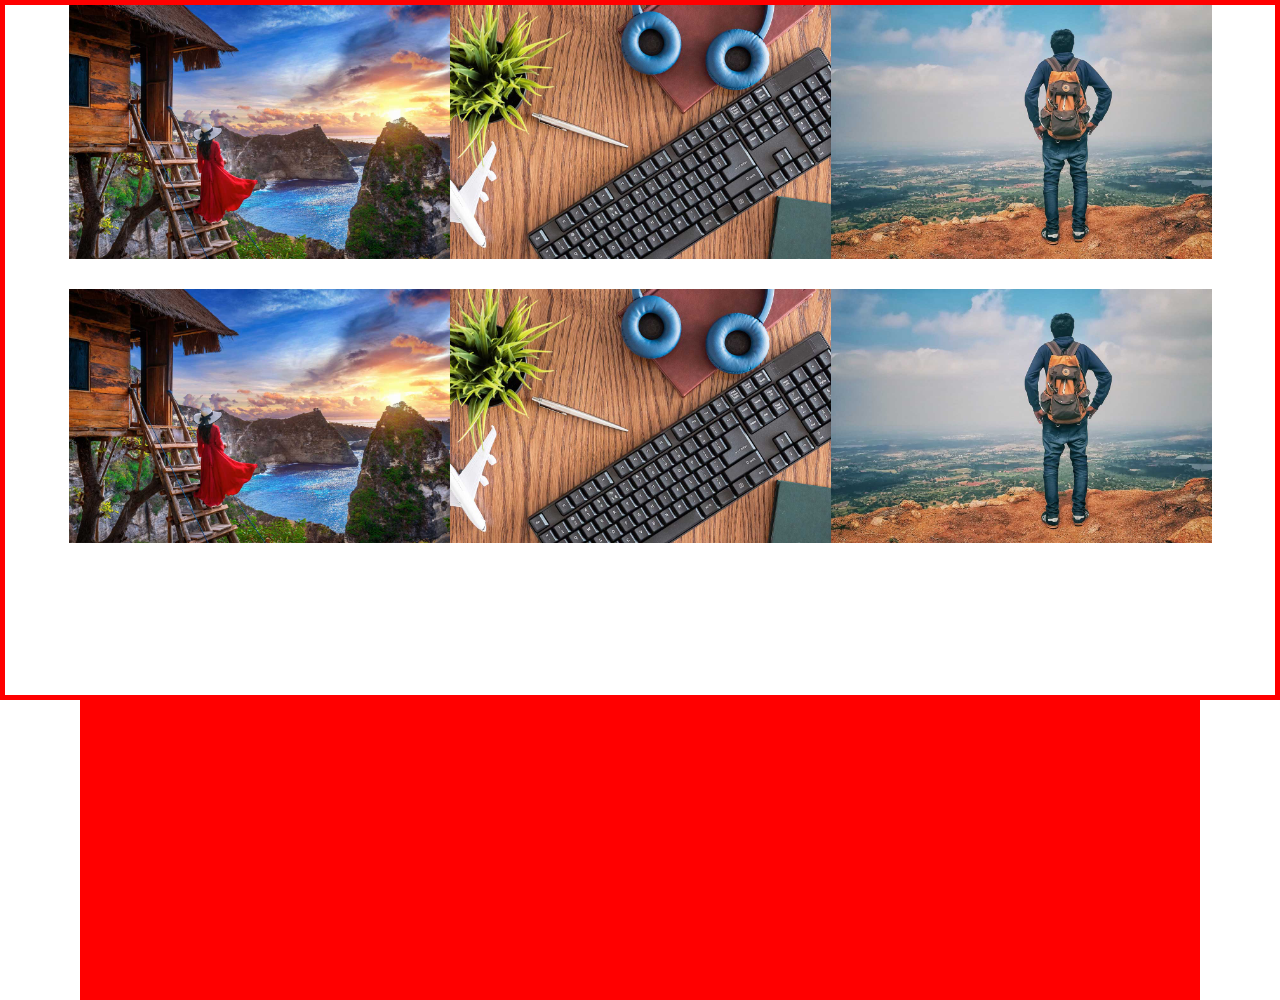
<file: 8.Flexbox & Media - Copy/index.html>
<!DOCTYPE html>
<html lang="en">
<head>
    <meta charset="UTF-8">
    <meta http-equiv="X-UA-Compatible" content="IE=edge">
    <meta name="viewport" content="width=device-width, initial-scale=1.0">
    <title>Flexbox & Media</title>
    <link rel="stylesheet" href="css/style.css">
    <link rel="stylesheet" href="https://cdnjs.cloudflare.com/ajax/libs/font-awesome/6.0.0-beta3/css/all.min.css">
</head>
<body>

    <section id="First">
            <div class="all">
                <div class="box">
                    <img src="image/blog1.jpg" alt="">
                </div>
                <div class="box">
                    <img src="image/blog2.jpg" alt="">
                </div>
                <div class="box">
                    <img src="image/blog3.jpg" alt="">
                </div>
                <div class="box">
                    <img src="image/blog1.jpg" alt="">
                </div>
                <div class="box">
                    <img src="image/blog2.jpg" alt="">
                </div>
                <div class="box">
                    <img src="image/blog3.jpg" alt="">
                </div>
            </div>
    </section>


    <section id="Gallery">
        <div class="container">
            <div class="all">
                <div class="red"></div>
                <div class="yellow"></div>
            </div>
        </div>
    </section>

</body>
</html>
</file>
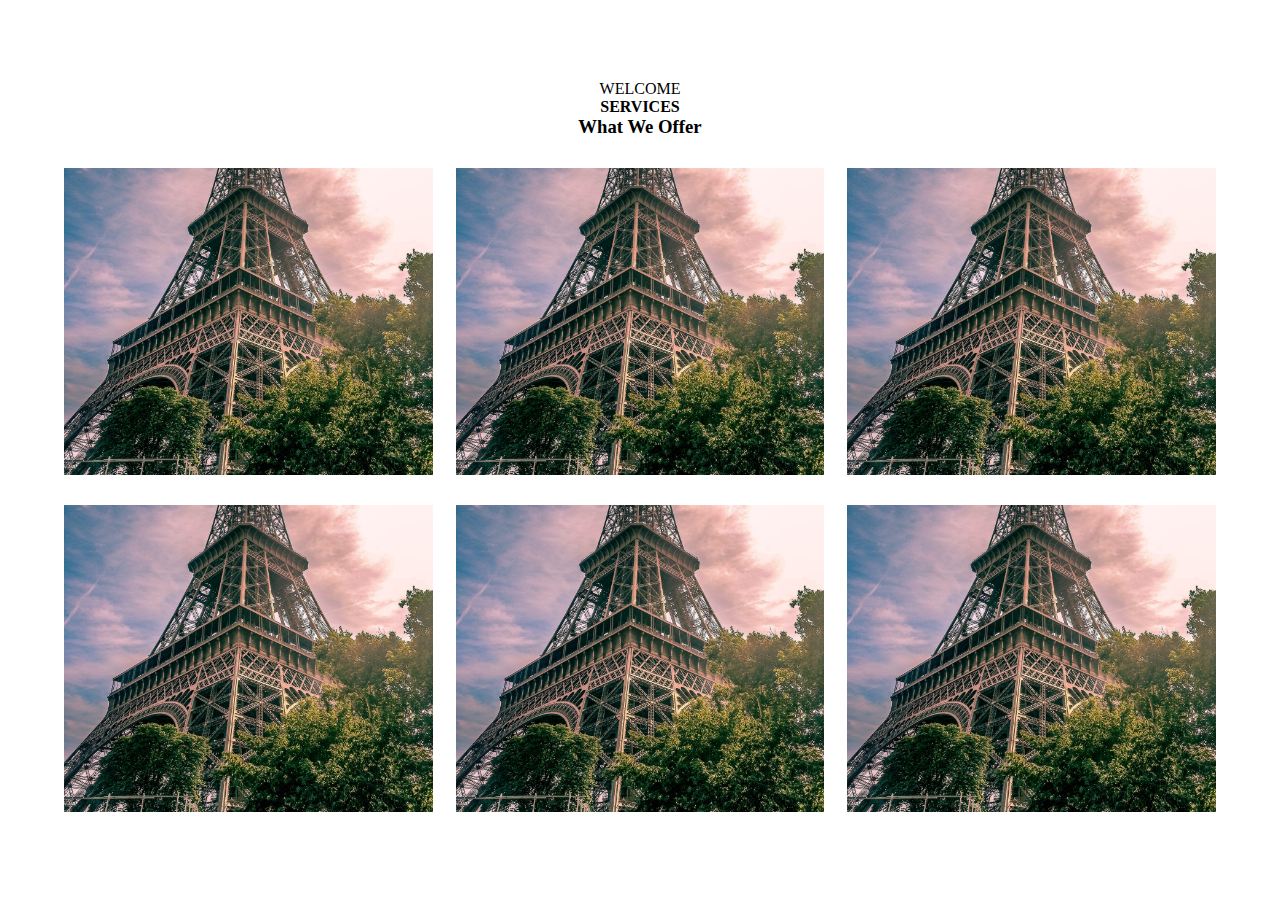
<file: 8.Flexbox & Media/index.html>
<!DOCTYPE html>
<html lang="en">
<head>
    <meta charset="UTF-8">
    <meta http-equiv="X-UA-Compatible" content="IE=edge">
    <meta name="viewport" content="width=device-width, initial-scale=1.0">
    <title>Flexbox & Media</title>
    <link rel="stylesheet" href="css/style.css">
    <link rel="stylesheet" href="https://cdnjs.cloudflare.com/ajax/libs/font-awesome/6.0.0-beta3/css/all.min.css">
</head>
<body>

   <div id="First">
    <div class="all-text">
        <h4>SERVICES</h4>
        <h3>What We Offer</h3>
    </div>
    <div class="all">
        
        <div class="box">
            <div class="overlay"></div>
            <img src="image/gallery1.jpg" alt="">
            <div class="box-text">
                <h2>Front</h2>
            </div>
            <div class="arrow">

            </div>
        </div>
        <div class="box">
            <div class="overlay"></div>
            <img src="image/gallery1.jpg" alt="">
        </div>
        <div class="box">
            <div class="overlay"></div>
            <img src="image/gallery1.jpg" alt="">
        </div>
        <div class="box">
            <div class="overlay"></div>
            <img src="image/gallery1.jpg" alt="">
        </div>
        <div class="box">
            <div class="overlay"></div>
            <img src="image/gallery1.jpg" alt="">
        </div>
        <div class="box">
            <div class="overlay"></div>
            <img src="image/gallery1.jpg" alt="">
        </div>
    </div>
   </div>


</body>
</html>
</file>
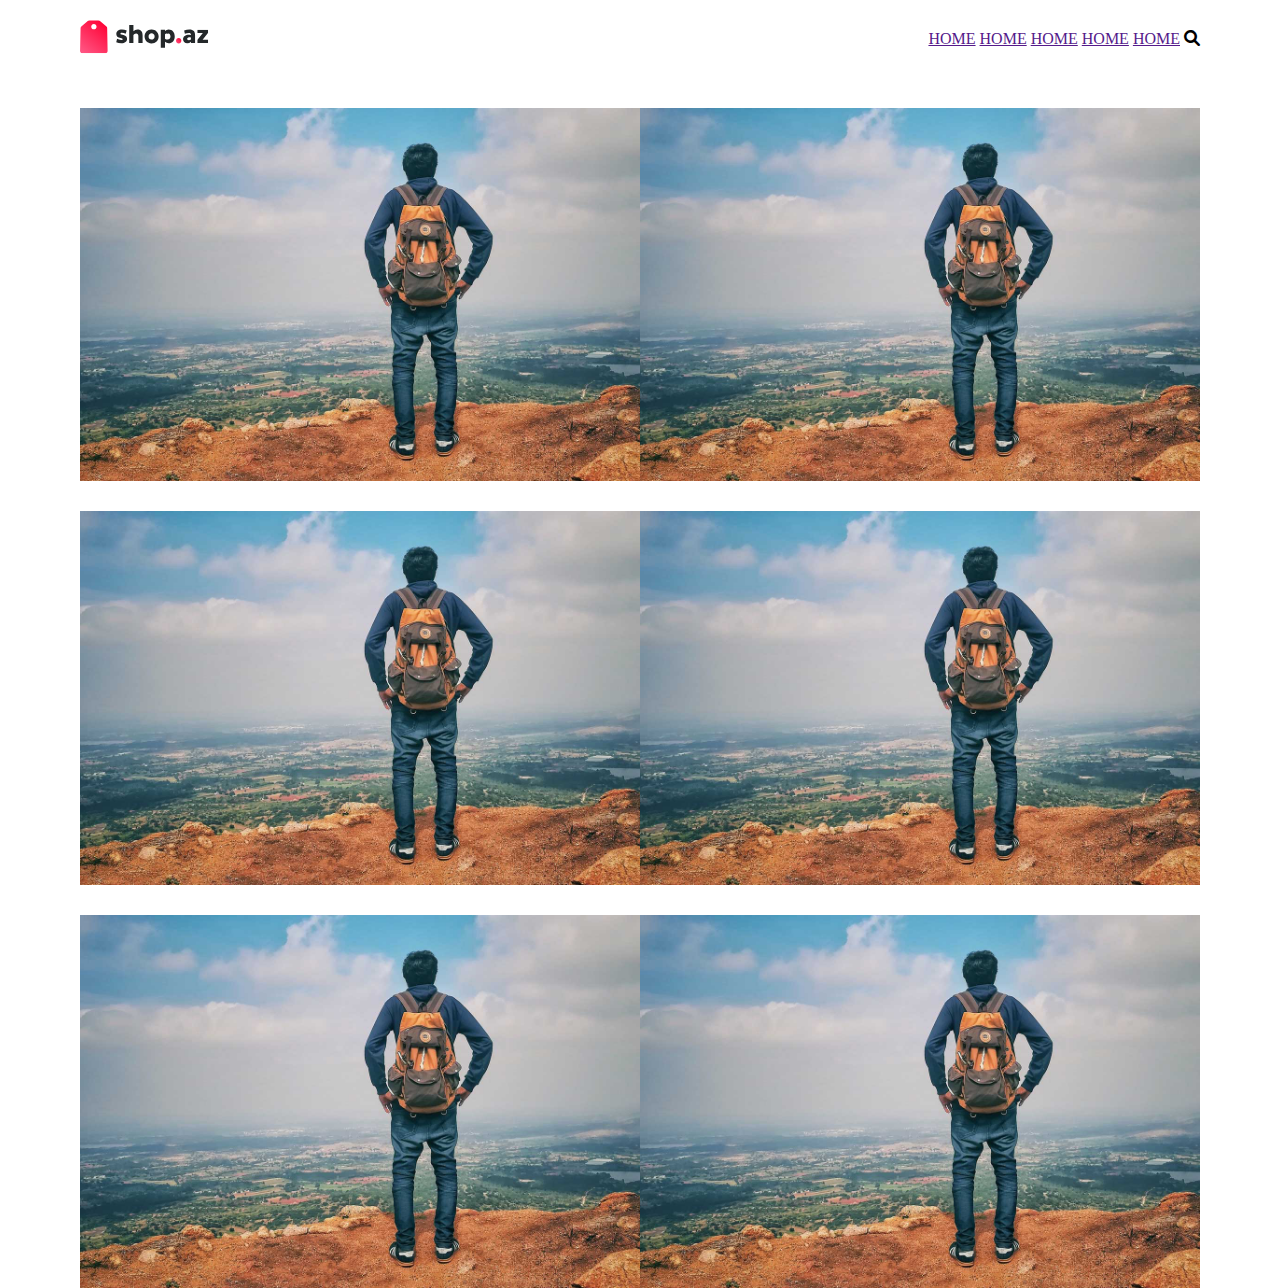
<file: 8.Media Queries/index.html>
<!DOCTYPE html>
<html lang="en">
    <head>
        <meta charset="UTF-8">
        <meta http-equiv="X-UA-Compatible" content="IE=edge">
        <meta name="viewport" content="width=device-width, initial-scale=1.0">
        <title>Flexbox & Media</title>
        <link rel="stylesheet" href="css/style.css">
        <link
            rel="stylesheet"
            href="https://cdnjs.cloudflare.com/ajax/libs/font-awesome/6.0.0-beta3/css/all.min.css">
    </head>
    <body>

        <header id="header">
            <div class="container">
                <div class="all">
                    <div class="left">
                        
<svg width="129" height="34" xmlns="http://www.w3.org/2000/svg" xmlns:xlink="http://www.w3.org/1999/xlink"><defs><linearGradient x1="85.687%" y1="0%" x2="14.616%" y2="99.575%" id="b"><stop stop-color="#F03" offset="0%"/><stop stop-color="#FF5482" offset="100%"/></linearGradient><linearGradient x1="98.776%" y1="0%" x2="1.639%" y2="99.575%" id="d"><stop stop-color="#F03" offset="0%"/><stop stop-color="#FF5482" offset="100%"/></linearGradient><path id="a" d="M0 .332h27.743v32.839H0z"/><path id="e" d="M.203.075h10.85v13.263H.203z"/></defs><g fill="none" fill-rule="evenodd"><g transform="translate(.03)"><mask id="c" fill="#fff"><use xlink:href="#a"/></mask><path d="M13.864 9.363c-1.469.004-2.663-1.2-2.668-2.69-.004-1.49 1.183-2.7 2.652-2.705 1.47-.005 2.664 1.2 2.668 2.69v.007c0 1.487-1.186 2.693-2.652 2.698zm13.33-1.165a2.234 2.234 0 00-.77-1.658L19.638.848a2.173 2.173 0 00-1.404-.516H9.431c-.513 0-1.01.183-1.404.516L1.312 6.54a2.232 2.232 0 00-.77 1.65l-.54 22.674c-.047 1.226.895 2.258 2.103 2.305l.071.002h23.36c1.21.01 2.198-.977 2.207-2.204l-.001-.103-.548-22.666z" fill="url(#b)" mask="url(#c)"/></g><path d="M62.452 13.075c1.476 0 2.674 1.212 2.674 2.707 0 1.496-1.198 2.708-2.674 2.708-1.477 0-2.674-1.212-2.674-2.708 0-1.495 1.197-2.707 2.674-2.707" fill="url(#d)" transform="translate(36.233 4.976)"/><path d="M45.65 13.844a8.376 8.376 0 00-3.783-1.013c-.852 0-1.403.283-1.403.887 0 .605.28.613 1.055.785l2.03.557c2.681.738 3.51 2.104 3.51 3.925 0 2.566-2.2 4.285-5.665 4.285a11.813 11.813 0 01-5.161-1.139l.829-3.296a9.214 9.214 0 004.061 1.217c1 0 1.705-.204 1.705-.785 0-.455-.473-.785-1.302-.965l-1.852-.51c-2.38-.636-3.356-1.805-3.356-3.807 0-2.637 2.007-4.442 5.665-4.442 1.634.006 3.251.336 4.76.973l-1.094 3.328zm7.78-8.829v6.278a5.393 5.393 0 014.163-1.765c3.557 0 5.014 2.613 5.014 5.862v7.636h-4.24v-6.93c0-1.703-.728-2.637-2.325-2.637a2.92 2.92 0 00-2.627 1.649v7.918h-4.193V4.976l4.209.039zm18.113 14.542c1.63.063 3.001-1.224 3.063-2.874a2.85 2.85 0 00-.002-.265c0-1.682-1.346-3.045-3.007-3.045-1.66 0-3.007 1.363-3.007 3.045-.085 1.645 1.162 3.048 2.786 3.135.056.003.111.004.167.004m0-10.155c3.755-.162 6.928 2.79 7.088 6.591.006.158.008.315.004.472 0 3.98-2.984 6.953-7.092 6.953-3.735.119-6.857-2.852-6.974-6.634a7.382 7.382 0 01-.001-.366c-.074-3.8 2.908-6.942 6.661-7.017.105-.002.21-.002.314 0m15.958 3.831a3.756 3.756 0 00-2.504.965v4.442a3.974 3.974 0 002.504.942c1.573.08 2.912-1.147 2.991-2.74a2.932 2.932 0 00-.008-.4c-.007-1.961-1.162-3.21-2.991-3.21h.008zm1.201 10.045a5.182 5.182 0 01-3.705-1.467v5.988H80.79V9.747h4.208v1.342a4.799 4.799 0 013.705-1.57c3.581 0 6.037 2.865 6.037 6.899s-2.456 6.86-6.037 6.86zm20.104-3.013a3.654 3.654 0 002.132-.785v-2.056a5.11 5.11 0 00-1.124-.126c-1.48 0-2.658.51-2.658 1.57 0 1.059.682 1.397 1.681 1.397h-.03zm-4.65-9.819c1.669-.583 3.42-.89 5.185-.91 4.31 0 5.735 2.307 5.735 5.431v8.06h-4.107v-1.24a5.245 5.245 0 01-3.736 1.5c-2.682 0-4.162-1.57-4.162-3.925 0-2.99 2.38-4.615 5.96-4.615a11.25 11.25 0 011.93.15c0-1.342-.674-1.853-2.03-1.853a11.965 11.965 0 00-4.062.824l-.713-3.422z" fill="#24282A"/><g transform="translate(117.067 9.68)"><mask id="f" fill="#fff"><use xlink:href="#e"/></mask><path fill="#24282A" mask="url(#f)" d="M5.791 3.403H.203V.075h10.85v2.943l-5.51 7h5.51v3.32H.203v-2.935z"/></g></g></svg>
                    </div>
                    <div class="right">
                        <a href="">HOME</a>
                        <a href="">HOME</a>
                        <a href="">HOME</a>
                        <a href="">HOME</a>
                        <a href="">HOME</a>
                        <i class="fas fa-search"></i>
                    </div>
                </div>
            </div>
        </header>


        <section id="phone-header">
            <div class="container">
                <div class="all">
                    <div class="left">
                        <i class="fas fa-bars"></i>
                    </div>
                    <div class="center">
<svg width="129" height="34" xmlns="http://www.w3.org/2000/svg" xmlns:xlink="http://www.w3.org/1999/xlink"><defs><linearGradient x1="85.687%" y1="0%" x2="14.616%" y2="99.575%" id="b"><stop stop-color="#F03" offset="0%"/><stop stop-color="#FF5482" offset="100%"/></linearGradient><linearGradient x1="98.776%" y1="0%" x2="1.639%" y2="99.575%" id="d"><stop stop-color="#F03" offset="0%"/><stop stop-color="#FF5482" offset="100%"/></linearGradient><path id="a" d="M0 .332h27.743v32.839H0z"/><path id="e" d="M.203.075h10.85v13.263H.203z"/></defs><g fill="none" fill-rule="evenodd"><g transform="translate(.03)"><mask id="c" fill="#fff"><use xlink:href="#a"/></mask><path d="M13.864 9.363c-1.469.004-2.663-1.2-2.668-2.69-.004-1.49 1.183-2.7 2.652-2.705 1.47-.005 2.664 1.2 2.668 2.69v.007c0 1.487-1.186 2.693-2.652 2.698zm13.33-1.165a2.234 2.234 0 00-.77-1.658L19.638.848a2.173 2.173 0 00-1.404-.516H9.431c-.513 0-1.01.183-1.404.516L1.312 6.54a2.232 2.232 0 00-.77 1.65l-.54 22.674c-.047 1.226.895 2.258 2.103 2.305l.071.002h23.36c1.21.01 2.198-.977 2.207-2.204l-.001-.103-.548-22.666z" fill="url(#b)" mask="url(#c)"/></g><path d="M62.452 13.075c1.476 0 2.674 1.212 2.674 2.707 0 1.496-1.198 2.708-2.674 2.708-1.477 0-2.674-1.212-2.674-2.708 0-1.495 1.197-2.707 2.674-2.707" fill="url(#d)" transform="translate(36.233 4.976)"/><path d="M45.65 13.844a8.376 8.376 0 00-3.783-1.013c-.852 0-1.403.283-1.403.887 0 .605.28.613 1.055.785l2.03.557c2.681.738 3.51 2.104 3.51 3.925 0 2.566-2.2 4.285-5.665 4.285a11.813 11.813 0 01-5.161-1.139l.829-3.296a9.214 9.214 0 004.061 1.217c1 0 1.705-.204 1.705-.785 0-.455-.473-.785-1.302-.965l-1.852-.51c-2.38-.636-3.356-1.805-3.356-3.807 0-2.637 2.007-4.442 5.665-4.442 1.634.006 3.251.336 4.76.973l-1.094 3.328zm7.78-8.829v6.278a5.393 5.393 0 014.163-1.765c3.557 0 5.014 2.613 5.014 5.862v7.636h-4.24v-6.93c0-1.703-.728-2.637-2.325-2.637a2.92 2.92 0 00-2.627 1.649v7.918h-4.193V4.976l4.209.039zm18.113 14.542c1.63.063 3.001-1.224 3.063-2.874a2.85 2.85 0 00-.002-.265c0-1.682-1.346-3.045-3.007-3.045-1.66 0-3.007 1.363-3.007 3.045-.085 1.645 1.162 3.048 2.786 3.135.056.003.111.004.167.004m0-10.155c3.755-.162 6.928 2.79 7.088 6.591.006.158.008.315.004.472 0 3.98-2.984 6.953-7.092 6.953-3.735.119-6.857-2.852-6.974-6.634a7.382 7.382 0 01-.001-.366c-.074-3.8 2.908-6.942 6.661-7.017.105-.002.21-.002.314 0m15.958 3.831a3.756 3.756 0 00-2.504.965v4.442a3.974 3.974 0 002.504.942c1.573.08 2.912-1.147 2.991-2.74a2.932 2.932 0 00-.008-.4c-.007-1.961-1.162-3.21-2.991-3.21h.008zm1.201 10.045a5.182 5.182 0 01-3.705-1.467v5.988H80.79V9.747h4.208v1.342a4.799 4.799 0 013.705-1.57c3.581 0 6.037 2.865 6.037 6.899s-2.456 6.86-6.037 6.86zm20.104-3.013a3.654 3.654 0 002.132-.785v-2.056a5.11 5.11 0 00-1.124-.126c-1.48 0-2.658.51-2.658 1.57 0 1.059.682 1.397 1.681 1.397h-.03zm-4.65-9.819c1.669-.583 3.42-.89 5.185-.91 4.31 0 5.735 2.307 5.735 5.431v8.06h-4.107v-1.24a5.245 5.245 0 01-3.736 1.5c-2.682 0-4.162-1.57-4.162-3.925 0-2.99 2.38-4.615 5.96-4.615a11.25 11.25 0 011.93.15c0-1.342-.674-1.853-2.03-1.853a11.965 11.965 0 00-4.062.824l-.713-3.422z" fill="#24282A"/><g transform="translate(117.067 9.68)"><mask id="f" fill="#fff"><use xlink:href="#e"/></mask><path fill="#24282A" mask="url(#f)" d="M5.791 3.403H.203V.075h10.85v2.943l-5.51 7h5.51v3.32H.203v-2.935z"/></g></g></svg>
                    </div>
                    <div class="right">
                        <i class="fas fa-search"></i>
                    </div>
                </div>
            </div>
        </section>

      <div class="container">
        <div class="all">
            <div class="box">
                <img src="image/blog3.jpg" alt="">
            </div>
            <div class="box">
                <img src="image/blog3.jpg" alt="">
            </div>
            <div class="box">
                <img src="image/blog3.jpg" alt="">
            </div>
            <div class="box">
                <img src="image/blog3.jpg" alt="">
            </div>
            <div class="box">
                <img src="image/blog3.jpg" alt="">
            </div>
            <div class="box">
                <img src="image/blog3.jpg" alt="">
            </div>
        </div>
      </div>

    </body>
</html>
</file>
<file: 8.Flexbox & Media - Copy/css/style.css>
*{
    margin: 0;
    padding: 0;
    box-sizing: border-box;
}

.container{
   width: 100%;
   padding: 0 5rem;
}

#First{
    height: 700px;
    border: 5px solid red;
}

.all{
    display: flex;
    justify-content: center;
    flex-wrap: wrap;
    height: 300px;
}

.box{
    width: 30%;
    margin-bottom: 30px;
}

.box img{
    width: 100%;
    vertical-align: bottom;
}

#Gallery .all{
    display: flex;
    justify-content: space-between;
}


.yellow{
    background-color: yellow;
}

.red{
    background-color: red;
    flex-grow: 2;
}
</file>
<file: 8.Flexbox & Media/css/style.css>
*{
    margin: 0;
    padding: 0;
    box-sizing: border-box;
}

.all{
    padding: 0 4rem;
}

.box{
    width: 32%;
    margin-top: 30px;
    position: relative;
}

.box img{
    width: 100%;
    vertical-align: bottom;
}

.box:hover .overlay {
    /* width: 100%; */
}

.all{
    display: flex;
    flex-wrap: wrap;
    justify-content: space-between;
}

.box:hover .box-text{
    opacity: 1;
    bottom: 30%;
}

.overlay{
    position: absolute;
    width: 0%;
    height: 100%;
    left: 0;
    transition: .4s;
    top: 0;
    background-color: aqua;
}

.box-text{
    position: absolute;
    opacity: 0;
    bottom: 0;
    transition: .4s;
    left: 50%;
    transform: translateX(-50%);
    color: #fff;
}
#First .all-text{
    text-align: center;
}


.all-text::before{
    content: 'WELCOME';
}

#First{
    margin-top: 5rem;
}

/* .all-text h4{
position: absolute;
z-index: -1;
top: 30%;
font-size: 54px;
color: rgb(167, 163, 163);
}
.all-text h3{
    top: 40%;
    z-index: 1;
    position: absolute;
} */
</file>
<file: 8.Media Queries/css/style.css>
*{
    margin: 0;
    padding: 0;
    box-sizing: border-box;
}

.container{
   width: 100%;
   padding: 0 5rem;
}

header{
    padding: 20px 0;
}

header .all{
    display: flex;
    align-items: center;
}

h1{
    background-color: red;
    color: #fff;
    text-align: center;
}

.all {
    display: flex;
    flex-wrap: wrap;
    justify-content: space-between;
}

.all .box{
    width: 30%;
    margin-top: 30px;
}

.all .box img{
    width: 100%;
    vertical-align: bottom;
}

#phone-header {
    display: none;
    padding: 20px 0;
    background-color: aquamarine;
    
}

#phone-header .all{
    display: flex;
    align-items: center;
}

@media (max-width:576px) {
    h1{
        background-color: green;
    }
    .all .box{
        width: 100%;
    }
    #header{
        display: none;
    }
    #phone-header{
        display: block;
    }
    .container{
        width: 100%;
        padding: 0 2rem;
    }
}

@media (min-width:576px) and (max-width:768px) {
    h1{
        background-color: blueviolet;
    }

    .all .box{
        width: 50%;
    }
}

@media (min-width:768px) and (max-width:992px) {
    h1{
        background-color: blueviolet;
    }

    .all .box{
        width: 50%;
    }
}

@media (min-width:992px) and (max-width:1140px) {
    h1{
        background-color: blueviolet;
    }

    .all .box{
        width: 50%;
    }
}

@media (min-width:1140px) {
    h1{
        background-color: blueviolet;
    }

    .all .box{
        width: 50%;
    }
}
</file>
